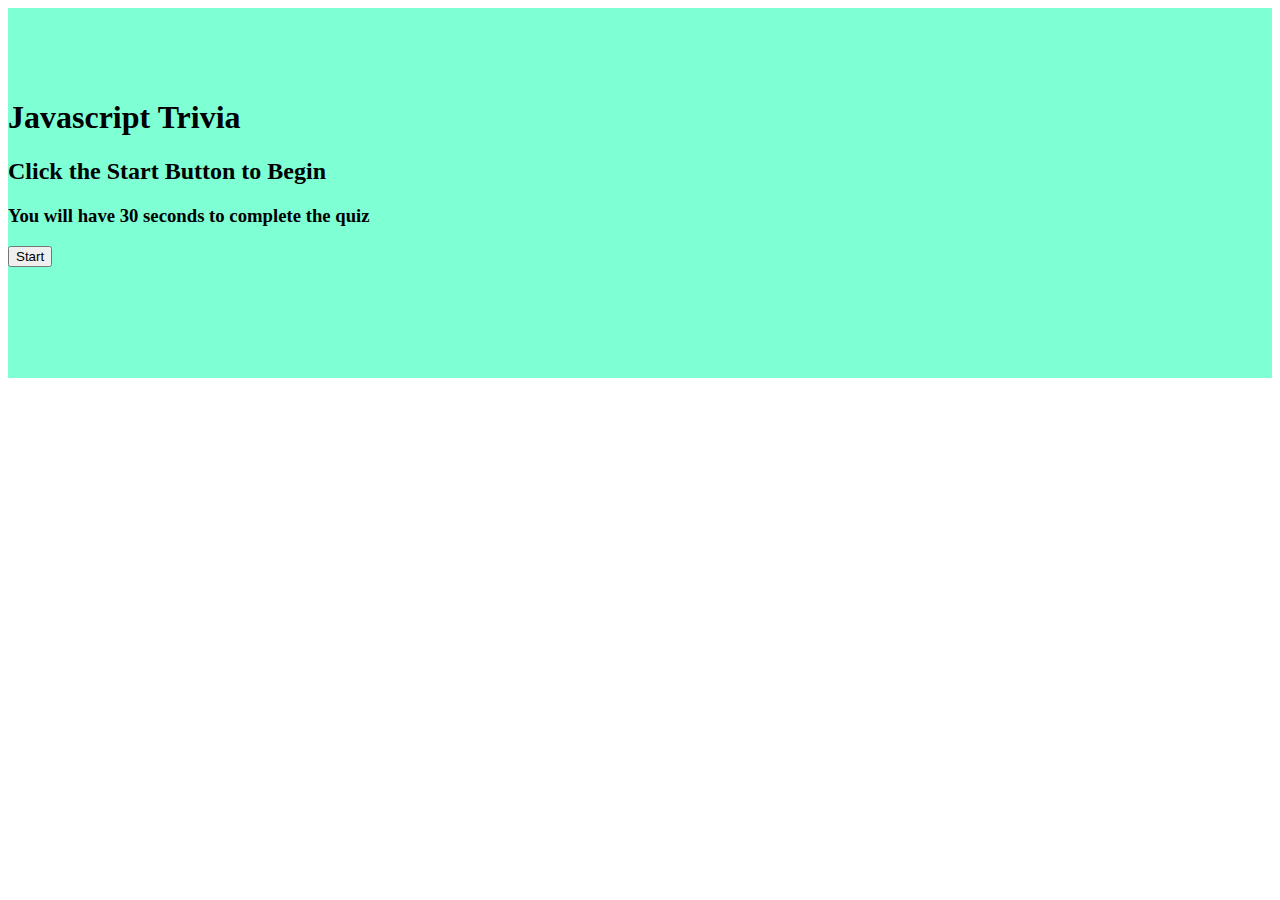
<file: index.html>
<!doctype html>
<html lang="en">

<head>
  <!-- Required meta tags -->
  <meta charset="utf-8">
  <meta name="viewport" content="width=device-width, initial-scale=1">

  <!-- Bootstrap CSS -->
  <link href="https://cdn.jsdelivr.net/npm/bootstrap@5.0.1/dist/css/bootstrap.min.css" rel="stylesheet"
    integrity="sha384-+0n0xVW2eSR5OomGNYDnhzAbDsOXxcvSN1TPprVMTNDbiYZCxYbOOl7+AMvyTG2x" crossorigin="anonymous">

  <link rel="stylesheet" href="./assets/css/style.css">

  <title>JavaScript Quiz</title>
</head>

<body>

  <div id="start" class="homePage text-center">
    <h1>Javascript Trivia</h1>
    <h2>Click the Start Button to Begin</h2>
    <h3>You will have 30 seconds to complete the quiz</h3>
    <button id="startGame" class="btn btn-group-lg btn-primary">Start</button>
  </div>


  <div class="container text-center">
    <!--added p tag for timer--> 
    <h2 id="countdown"></h2>
    <p id="main"></p>
    <h2 id="final" style="display: none;">
    </h2>
    <button id="pa" class="btn btn-group-lg btn-primary" style="display: none;">Play Again</button>
    

    <h2 id="quesPosition" style="display: none;">

    </h2>
    <div id="game" style="display: none;">
      

    </div>
    <div id="result" style="display: none;">
      <input type="text" id="nameInput" placeholder="Enter Name">
      <button id="submitButton" type="submit">Submit</button>
    </div>
  </div>

  <!-- Optional JavaScript; choose one of the two! -->

  <!-- Option 1: Bootstrap Bundle with Popper -->
  <script src="https://cdn.jsdelivr.net/npm/bootstrap@5.0.1/dist/js/bootstrap.bundle.min.js"
    integrity="sha384-gtEjrD/SeCtmISkJkNUaaKMoLD0//ElJ19smozuHV6z3Iehds+3Ulb9Bn9Plx0x4"
    crossorigin="anonymous"></script>

  <!-- Option 2: Separate Popper and Bootstrap JS -->
  <!--
    <script src="https://cdn.jsdelivr.net/npm/@popperjs/core@2.9.2/dist/umd/popper.min.js" integrity="sha384-IQsoLXl5PILFhosVNubq5LC7Qb9DXgDA9i+tQ8Zj3iwWAwPtgFTxbJ8NT4GN1R8p" crossorigin="anonymous"></script>
    <script src="https://cdn.jsdelivr.net/npm/bootstrap@5.0.1/dist/js/bootstrap.min.js" integrity="sha384-Atwg2Pkwv9vp0ygtn1JAojH0nYbwNJLPhwyoVbhoPwBhjQPR5VtM2+xf0Uwh9KtT" crossorigin="anonymous"></script>
    -->

  <script src="./assets/js/questions.js"></script>
  <script src="./assets/js/script.js"></script>

</body>

</html>
</file>
<file: assets/css/style.css>
#pa {
  margin: auto;
  border-radius: 40px;
}

.choiceBG {
  background-color: beige;
  width: 400px;
  height: 50px;
  padding-top: 10px;
  margin: auto;
  margin-bottom: 10px;
}

.choiceBG:hover {
  background-color: bisque;
}

.homePage {
  background-color: aquamarine;
  height: 300px;
  padding-top: 70px;
}

.container {
  margin-top: 40px !important;
}
 

#result {
  padding-top: 20px;
}

#submitButton {
  border-radius: 40px;
  
}

#submitButton:hover {
  background-color: darkgray;
}
</file>
